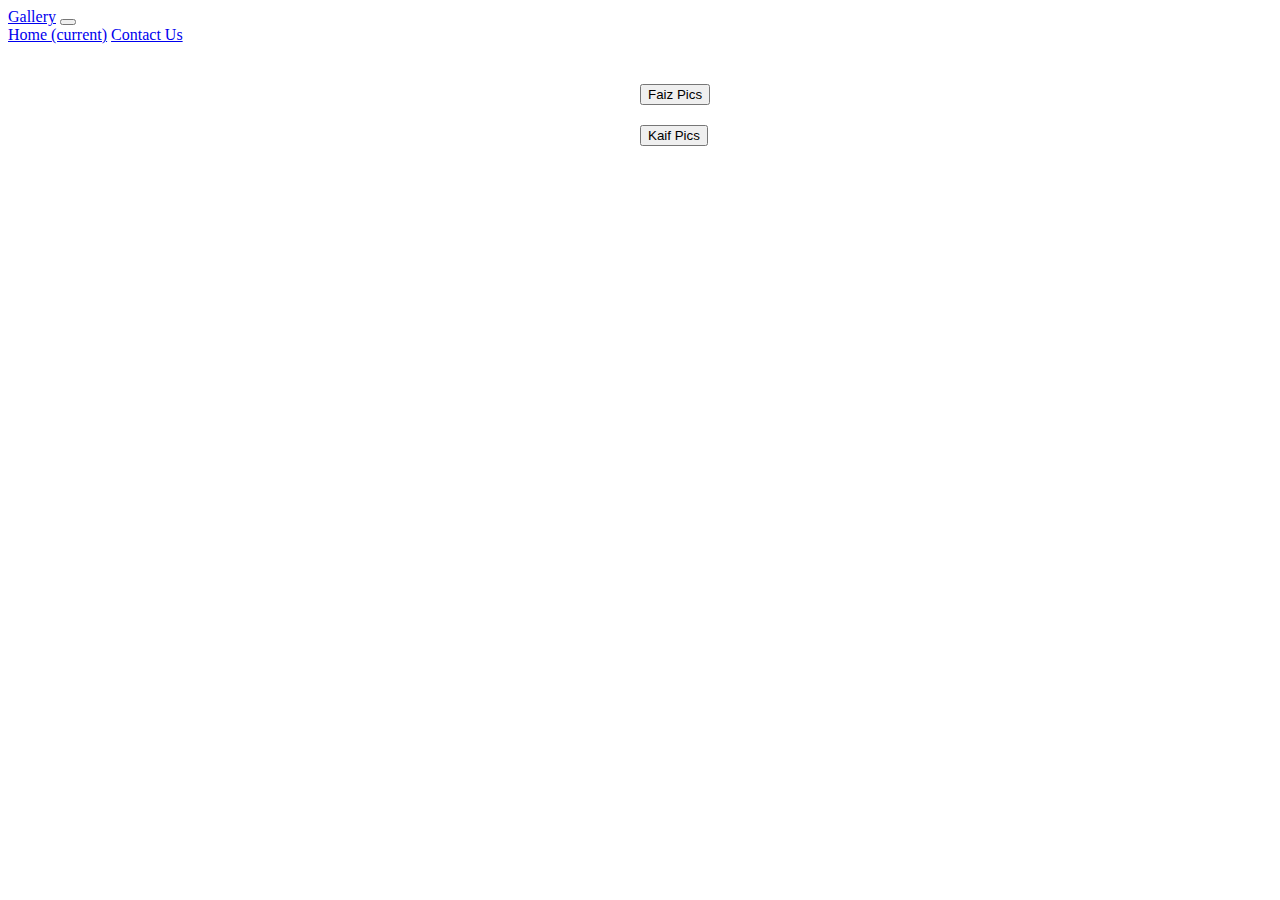
<file: html_files/loginsuccess.html>
<!doctype html>
<html lang="en">
  <head>
    <!-- Required meta tags -->
    <meta charset="utf-8">
    <meta name="viewport" content="width=device-width, initial-scale=1, shrink-to-fit=no">

    <!-- Bootstrap CSS -->
    <link rel="stylesheet" href="https://stackpath.bootstrapcdn.com/bootstrap/4.5.0/css/bootstrap.min.css" integrity="sha384-9aIt2nRpC12Uk9gS9baDl411NQApFmC26EwAOH8WgZl5MYYxFfc+NcPb1dKGj7Sk" crossorigin="anonymous">

    <title>Gallery</title>
    <style type="text/css">
      .button_list{
        padding-top: 20px;
        padding-left: 50%;

      }
      .button{
        margin: 20px 0px;
      }
    </style>
  </head>
  <body>
    <nav class="navbar navbar-expand-lg navbar-dark bg-dark">
      <a class="navbar-brand" href="#">Gallery</a>
      <button class="navbar-toggler" type="button" data-toggle="collapse" data-target="#navbarNavAltMarkup" aria-controls="navbarNavAltMarkup" aria-expanded="false" aria-label="Toggle navigation">
        <span class="navbar-toggler-icon"></span>
      </button>
      <div class="collapse navbar-collapse" id="navbarNavAltMarkup">
        <div class="navbar-nav">
          <a class="nav-item nav-link active" href="#">Home <span class="sr-only">(current)</span></a>
          <a class="nav-item nav-link" href="#">Contact Us</a>
        </div>
      </div>
    </nav>
    <div class = "button_list">
      <form action="/faizpics" method="get" class="button">
      <button type="submit" class="btn btn-outline-dark">Faiz Pics</button>
      </form>

      <form action="/faizpics" method="get" class="button">
      <button type="submit" class="btn btn-outline-dark">Kaif Pics</button>
      </form>
    </div>
    
    

    <!-- Optional JavaScript -->
    <!-- jQuery first, then Popper.js, then Bootstrap JS -->
    <script src="https://code.jquery.com/jquery-3.5.1.slim.min.js" integrity="sha384-DfXdz2htPH0lsSSs5nCTpuj/zy4C+OGpamoFVy38MVBnE+IbbVYUew+OrCXaRkfj" crossorigin="anonymous"></script>
    <script src="https://cdn.jsdelivr.net/npm/popper.js@1.16.0/dist/umd/popper.min.js" integrity="sha384-Q6E9RHvbIyZFJoft+2mJbHaEWldlvI9IOYy5n3zV9zzTtmI3UksdQRVvoxMfooAo" crossorigin="anonymous"></script>
    <script src="https://stackpath.bootstrapcdn.com/bootstrap/4.5.0/js/bootstrap.min.js" integrity="sha384-OgVRvuATP1z7JjHLkuOU7Xw704+h835Lr+6QL9UvYjZE3Ipu6Tp75j7Bh/kR0JKI" crossorigin="anonymous"></script>
  </body>
</html>
</file>
